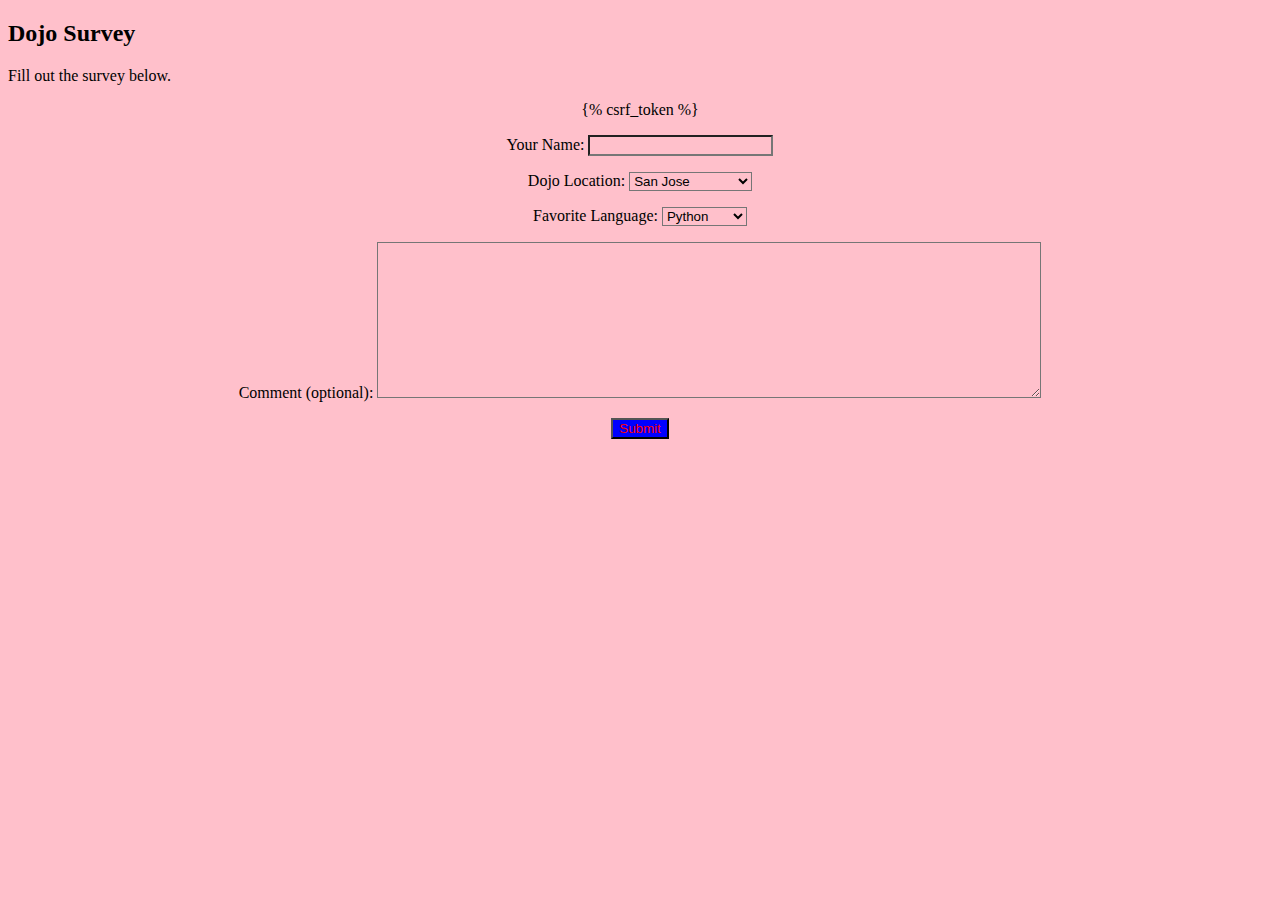
<file: apps/first_app/templates/first_app/index.html>
<!DOCTYPE html>
<html>
    <head>
        <meta charset="utf-8">
        <link rel="stylesheet" type="text/css" href="style.css">
        <title>Django Survey Form</title>
    </head>
    <body>
      <div class="heading">
         <h2>Dojo Survey</h2>
         <p>Fill out the survey below.</p>
      </div>
        <form action="/process" method="POST">
            {% csrf_token %}
            <p>
                <label for="name">Your Name:</label>
                <input type="text" name="name">
            </p>
            <p>
                <label for="dojo_location">Dojo Location:</label>
                <select name="dojo_location">
                    <option value="Seattle">San Jose</option>
                    <option value="DC">Washington D.C.</option>
                    <option value="Chicago">Seattle</option>
                </select>
            </p>
            <p>
                <label for="favLang">Favorite Language:</label>
                <select name="favorite_lang">
                    <option value="Python">Python</option>
                    <option value="Ruby">Ruby</option>
                    <option value="Javascript">JavaScript</option>
                </select>
            </p>
            <p>
                <label for="name">Comment (optional):</label>
                <textarea name="comments" rows=10 cols=80></textarea>
            </p>
                <input type="submit" class="btn btn-default" value="Submit">
        </form>
    </body>
</html>
</file>
<file: apps/first_app/templates/first_app/style.css>
* {
    background-color: pink;
}

.container {
    text-align: center;
    border-style: solid;
}

input[type="submit"] {
    background-color: blue;
    color: red;
}

form {
    text-align: center;
}
</file>
